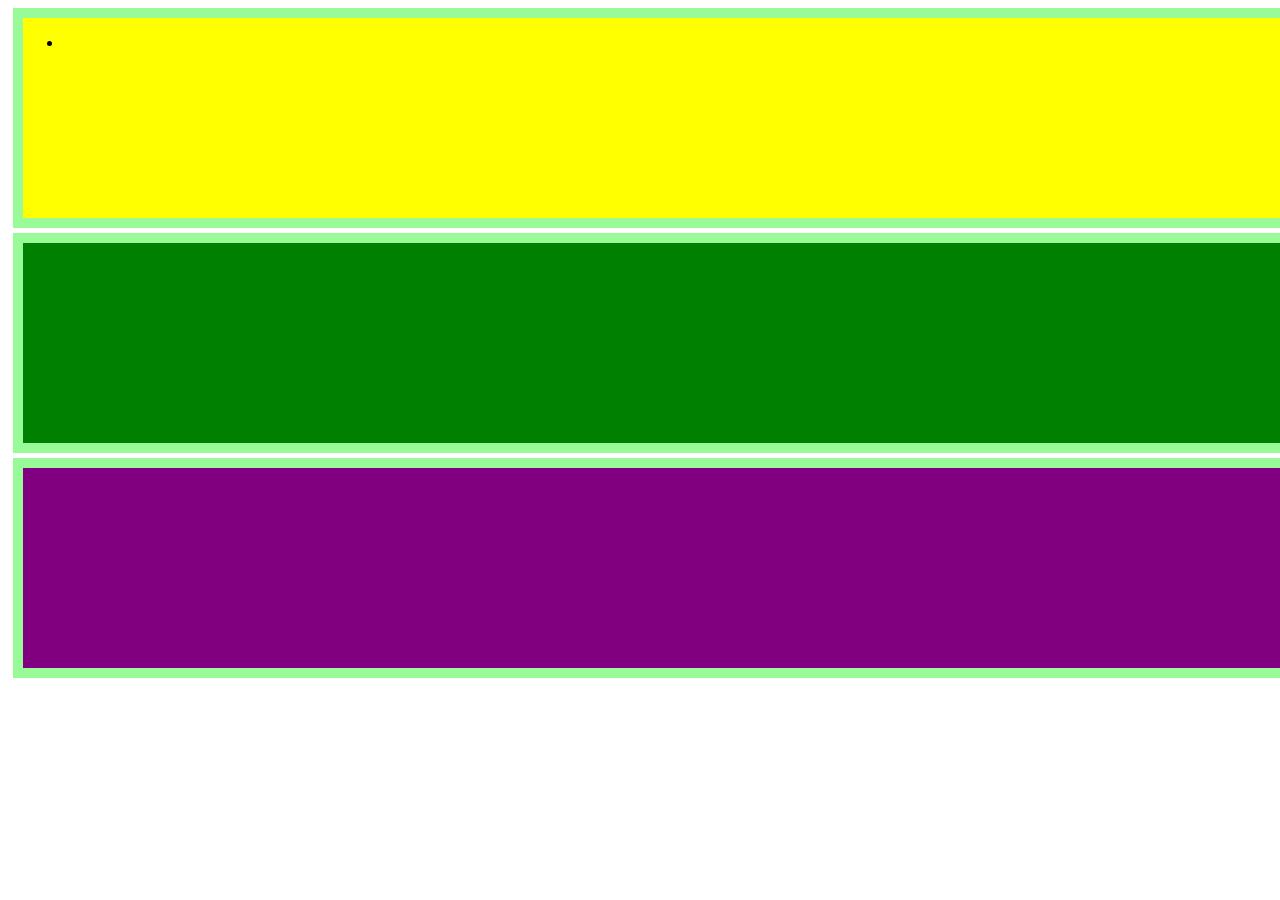
<file: flexbox.html>
<!DOCTYPE html>
<html lang="en">
<head>
    <meta charset="UTF-8">
    <meta name="viewport" content="width=device-width, initial-scale=1.0">
    <title>Document</title>
    <link rel="stylesheet" href="flexbox.css">
</head>
<body>
    <div class="container">
        <div class="one">
            <nav>
               <ul>
                <li></li>
               </ul>
            </nav>
        </div>
        <div class="two"></div>
        <div class="three"></div>
    </div>
</body>
</html>
</file>
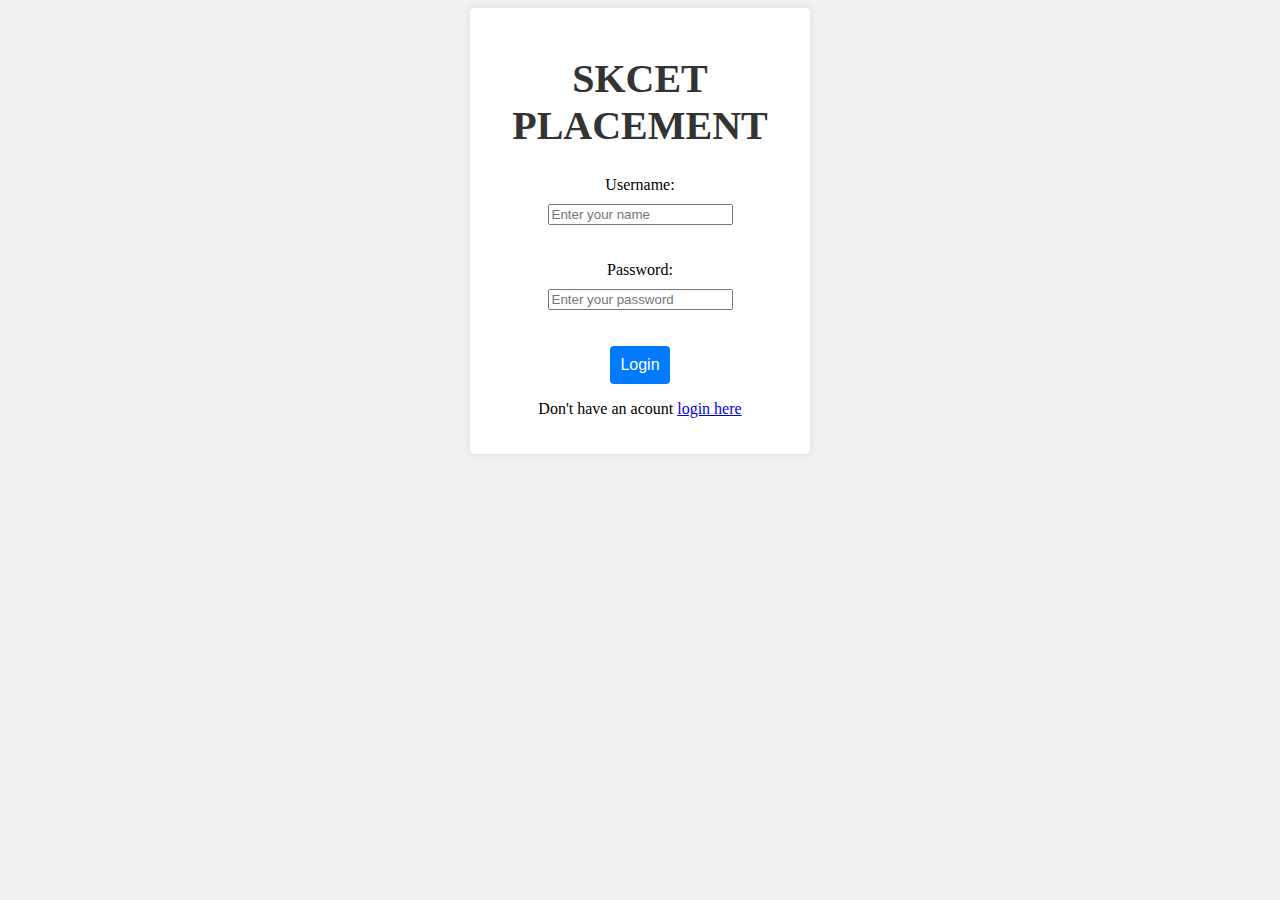
<file: login.html>
<!DOCTYPE html>
<html lang="en">
<head>
    <meta charset="UTF-8">
    <meta name="viewport" content="width=device-width, initial-scale=1.0">
    <title>Document</title>
    <style>
        body {
            background-color: #f1f1f1;
        }
        h1 {
            font-size: 40px;
            color: #333;
        }
        form {  
            width: 300px;
            margin: auto;
            padding: 20px;
            background-color: #fff;
            border-radius: 5px;
            box-shadow: 0 0 10px rgba(0, 0, 0, 0.1);
        }
        .aa
        {
            padding: 10px;
            background-color: #007BFF;
            color: white;
            border: none;
            border-radius: 4px;
            font-size: 16px;
            cursor: pointer;
        }
        .aa:hover{
            background-color: rgb(16, 58, 185);
        }
        label {
            display: block;
            margin-bottom: 10px;
        }
    </style>
</head>
<body align="center">
    <form>
        <h1>SKCET PLACEMENT</h1>
        <label>Username:</label>
        <input type="text" placeholder="Enter your name" required><br><br><br>
        <label>Password:</label>
        <input type="password" placeholder="Enter your password" required><br><br><br>
        <button type="submit" class="aa">Login</button><br>
        <p>Don't have an acount
            <a href="signup.html">login here</a>
        </p>
    </form>
</body>
</html>
</file>
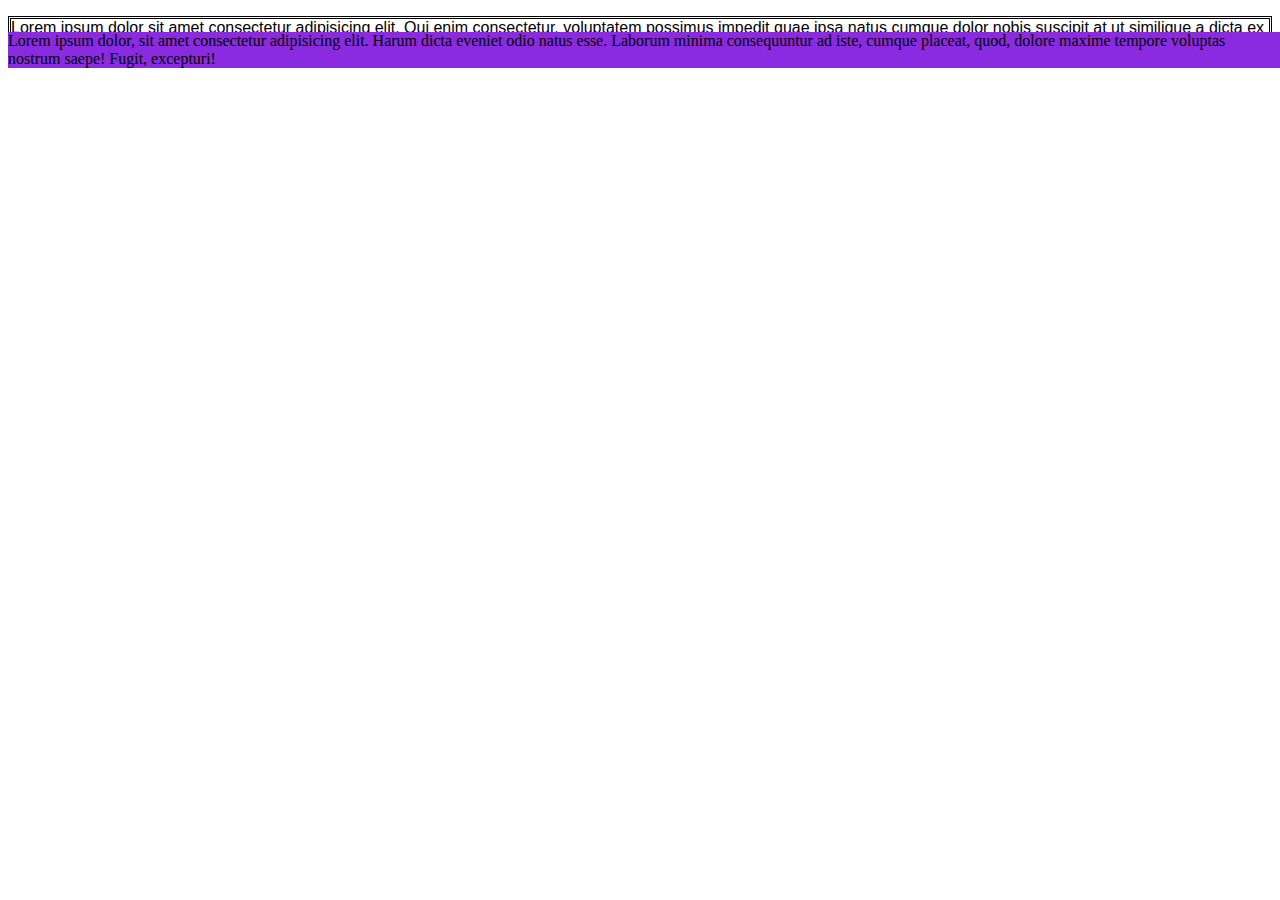
<file: position.html>
<!DOCTYPE html>
<html lang="en">
<head>
    <meta charset="UTF-8">
    <meta name="viewport" content="width=device-width, initial-scale=1.0">
    <title>Document</title>
    <link rel="stylesheet" href="position.css">
</head>
<body>
    <p class="aa">Lorem ipsum dolor, sit amet consectetur adipisicing elit. Harum dicta eveniet odio natus esse. Laborum minima consequuntur ad iste, cumque placeat, quod, dolore maxime tempore voluptas nostrum saepe! Fugit, excepturi!</p>
    <p class="bb">Lorem ipsum dolor sit amet consectetur adipisicing elit. Qui enim consectetur, voluptatem possimus impedit quae ipsa natus cumque dolor nobis suscipit at ut similique a dicta ex asperiores nulla amet.</p>
</body>
</html>
</file>
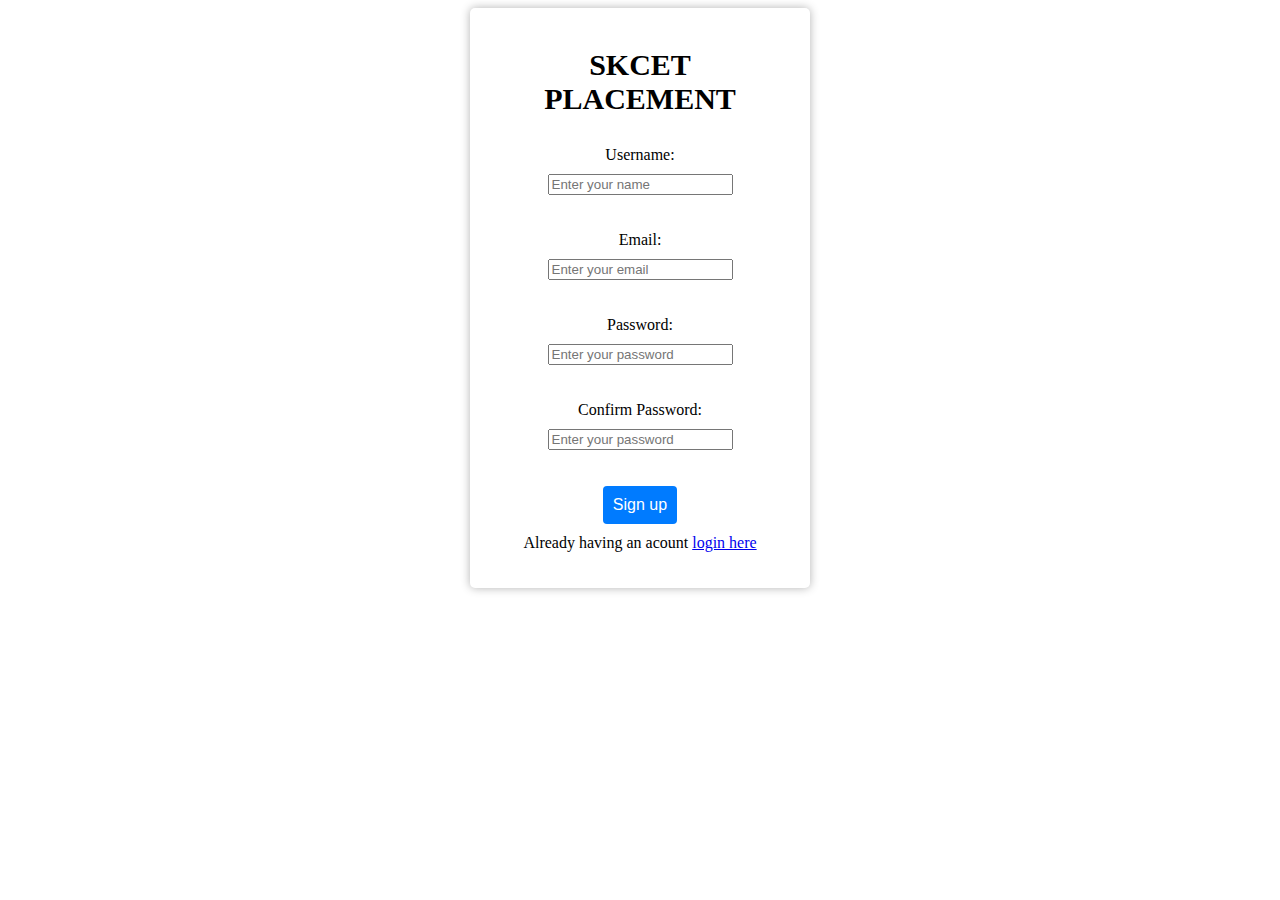
<file: signup.html>
<!DOCTYPE html>
<html lang="en">
<head>
    <meta charset="UTF-8">
    <meta name="viewport" content="width=device-width, initial-scale=1.0">
    <title>Document</title>
    <style>
        .aa
        {
            padding: 10px;
            background-color: #007BFF;
            color: white;
            border: none;
            border-radius: 4px;
            font-size: 16px;
            cursor: pointer;
        }
        .aa:hover{
            background-color: rgb(16, 58, 185);
        }
        .bb p{
            margin-top: 10px;
        }
        form {  
            width: 300px;
            margin: auto;
            padding: 20px;
            background-color: #fff;
            border-radius: 5px;
            box-shadow: 0 0 10px rgba(0, 0, 0, 0.3);
        }
        h1 {
            text-align: center;
            font-size: 30px;
            margin-bottom: 30px;
        }
        label {
            display: block;
            margin-bottom: 10px;
        }   
    </style>
</head>
<body class="bb" align="center">
    <form>
            <h1>SKCET PLACEMENT</h1>
            <label>Username:</label>
            <input type="text" placeholder="Enter your name" required><br><br><br>
            <label>Email:</label>
            <input type="email" placeholder="Enter your email" required><br><br><br>
            <label>Password:</label>
            <input type="password" placeholder="Enter your password" required><br><br><br>
            <label>Confirm Password:</label>
            <input type="password" placeholder="Enter your password" required><br><br><br>
            <button type="submit" class="aa">Sign up</button>
            <p>Already having an acount
                <a href="login.html">login here</a>
            </p>
    </form>
</body>
</html>
</file>
<file: flexbox.css>
.container div {
    display: flex;
    border: 10px solid palegreen;
    height: 200px;
    width: 100%;
    margin: 5px;
}
.container{
    display: flexbox;
    flex-direction:initial;
}
.container div:hover {
    background-color: red;
}
.one{
    background-color: yellow;
}
.two{
    background-color: green;
}
.three{
    background-color:purple;
}
</file>
<file: position.css>
.aa{
    background-color: blueviolet;
    border-radius: 0%;
   border-color: black; 
   position: absolute;
}
.bb{
    border-style: double;
    font-family: 'Franklin Gothic Medium', 'Arial Narrow', Arial, sans-serif;
}
</file>
